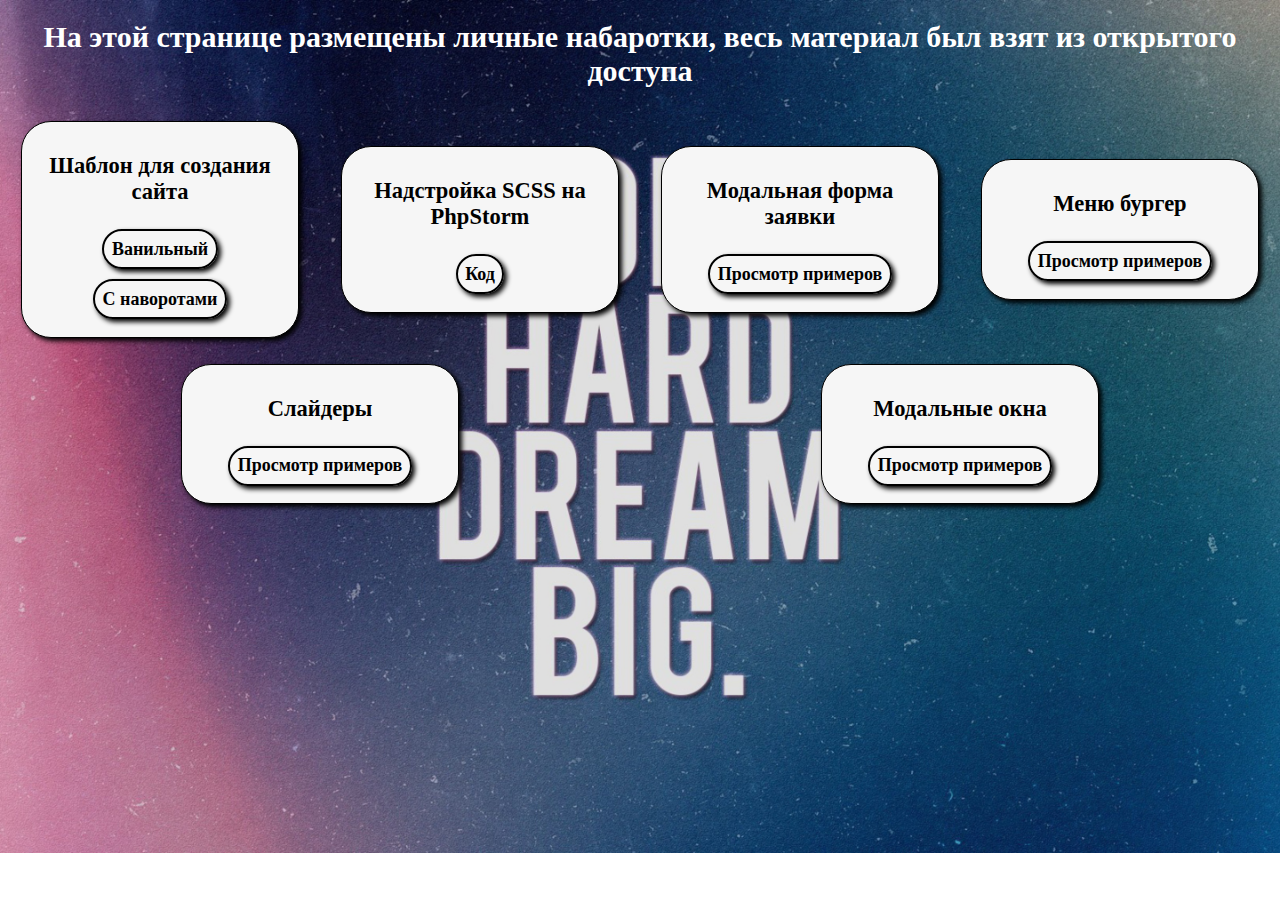
<file: index.html>
<!DOCTYPE html>
<html lang="ru">
<head>
    <meta charset="UTF-8">
    <title>Title</title>
    <meta name="description" content="Описание страницы">
    <meta name="viewport" content="width=device-width, initial-scale=1, maximum-scale=1">
    <link rel="stylesheet" type="text/css" href="src/css/main.css">
</head>
<body>
<section>
    <div class="example">
        <h1 class="example-title">На этой странице размещены личные набаротки, весь материал был взят из открытого доступа</h1>
        <div class="example-box">
            <h2 class="example-box__title">Шаблон для создания сайта</h2>
            <a class="example-box__btn" download href="site_vanila/site_vanila.zip">Ванильный</a>
            <a class="example-box__btn" download href="">С наворотами</a>
        </div>
        <div class="example-box">
            <h2 class="example-box__title">Надстройка SCSS на PhpStorm</h2>
            <a class="example-box__btn" href="scss_phpstorm/setting_scss.html">Код</a>
        </div>
        <div class="example-box">
            <h2 class="example-box__title">Модальная форма заявки</h2>
            <a class="example-box__btn" href="modal_form/modal_form.html">Просмотр примеров</a>
        </div>
        <div class="example-box">
            <h2 class="example-box__title">Меню бургер</h2>
            <a class="example-box__btn" href="hamburger/hamburger.html">Просмотр примеров</a>
        </div>
        <div class="example-box">
            <h2 class="example-box__title">Слайдеры</h2>
            <a class="example-box__btn" href="sliders/slider.html">Просмотр примеров</a>
        </div>
        <div class="example-box">
            <h2 class="example-box__title">Модальные окна</h2>
            <a class="example-box__btn" href="">Просмотр примеров</a>
        </div>
    </div>
</section>
</body>
</html>
</file>
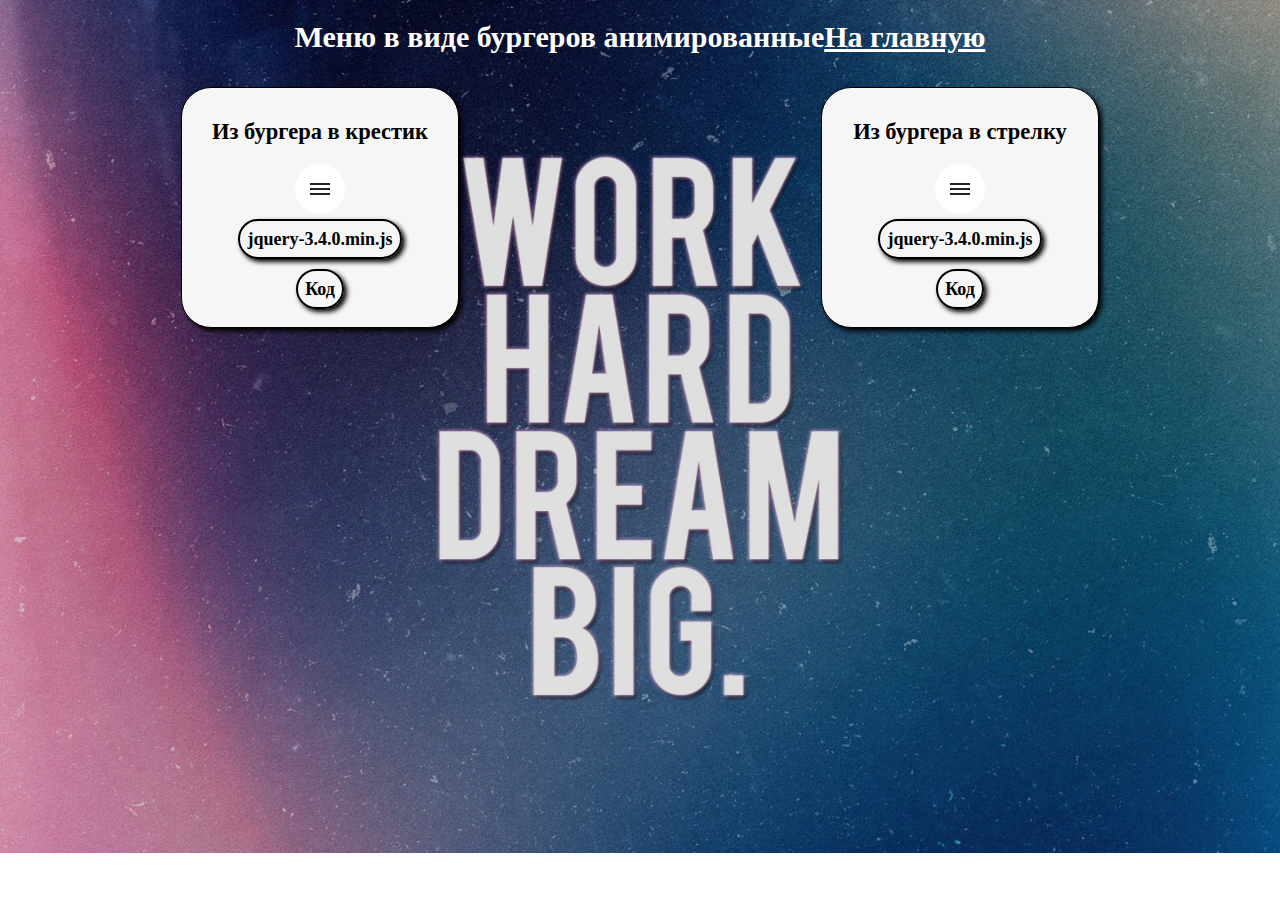
<file: hamburger/hamburger.html>
<!DOCTYPE html>
<html lang="ru">
<head>
    <meta charset="UTF-8">
    <title>Title</title>
    <meta name="viewport" content="width=device-width, initial-scale=1, maximum-scale=1">
    <link rel="stylesheet" type="text/css" href="../src/css/main.css">
    <link rel="stylesheet" type="text/css" href="hamburger.css">
</head>
<body>
<section>
    <div class="example">
        <h1 class="example-title">Меню в виде бургеров анимированные<a href="../index.html">На главную</a></h1>
        <div class="example-box">
            <h2 class="example-box__title">Из бургера в крестик</h2>
            <nav class="header-nav">
                <a class="header-nav__btn">
                    <span class="header-nav__btn-line"></span>
                </a>
            </nav>
            <a class="example-box__btn" href="../src/js/jquery-3.4.0.min.js">jquery-3.4.0.min.js</a>
            <a class="example-box__btn" href="hamburger_code.html">Код</a>
        </div>
        <div class="example-box">
            <h2 class="example-box__title">Из бургера в стрелку</h2>
            <nav class="header-nav">
                <a class="header-nav__btn-arrow">
                    <span class="header-nav__btn-arrow-line"></span>
                </a>
            </nav>
            <a class="example-box__btn" href="../src/js/jquery-3.4.0.min.js">jquery-3.4.0.min.js</a>
            <a class="example-box__btn" href="hamburger_arrow.html">Код</a>
        </div>
    </div>
</section>
<script src="../src/js/jquery-3.4.0.min.js"></script>
<script>
    $('.header-nav__btn').on('click', function (e) {
        e.preventDefault;
        $(this).toggleClass('active');
    });
</script>
<script>
    $('.header-nav__btn-arrow').on('click', function (e) {
        e.preventDefault;
        $(this).toggleClass('active');
    });
</script>
</body>
</html>
</file>
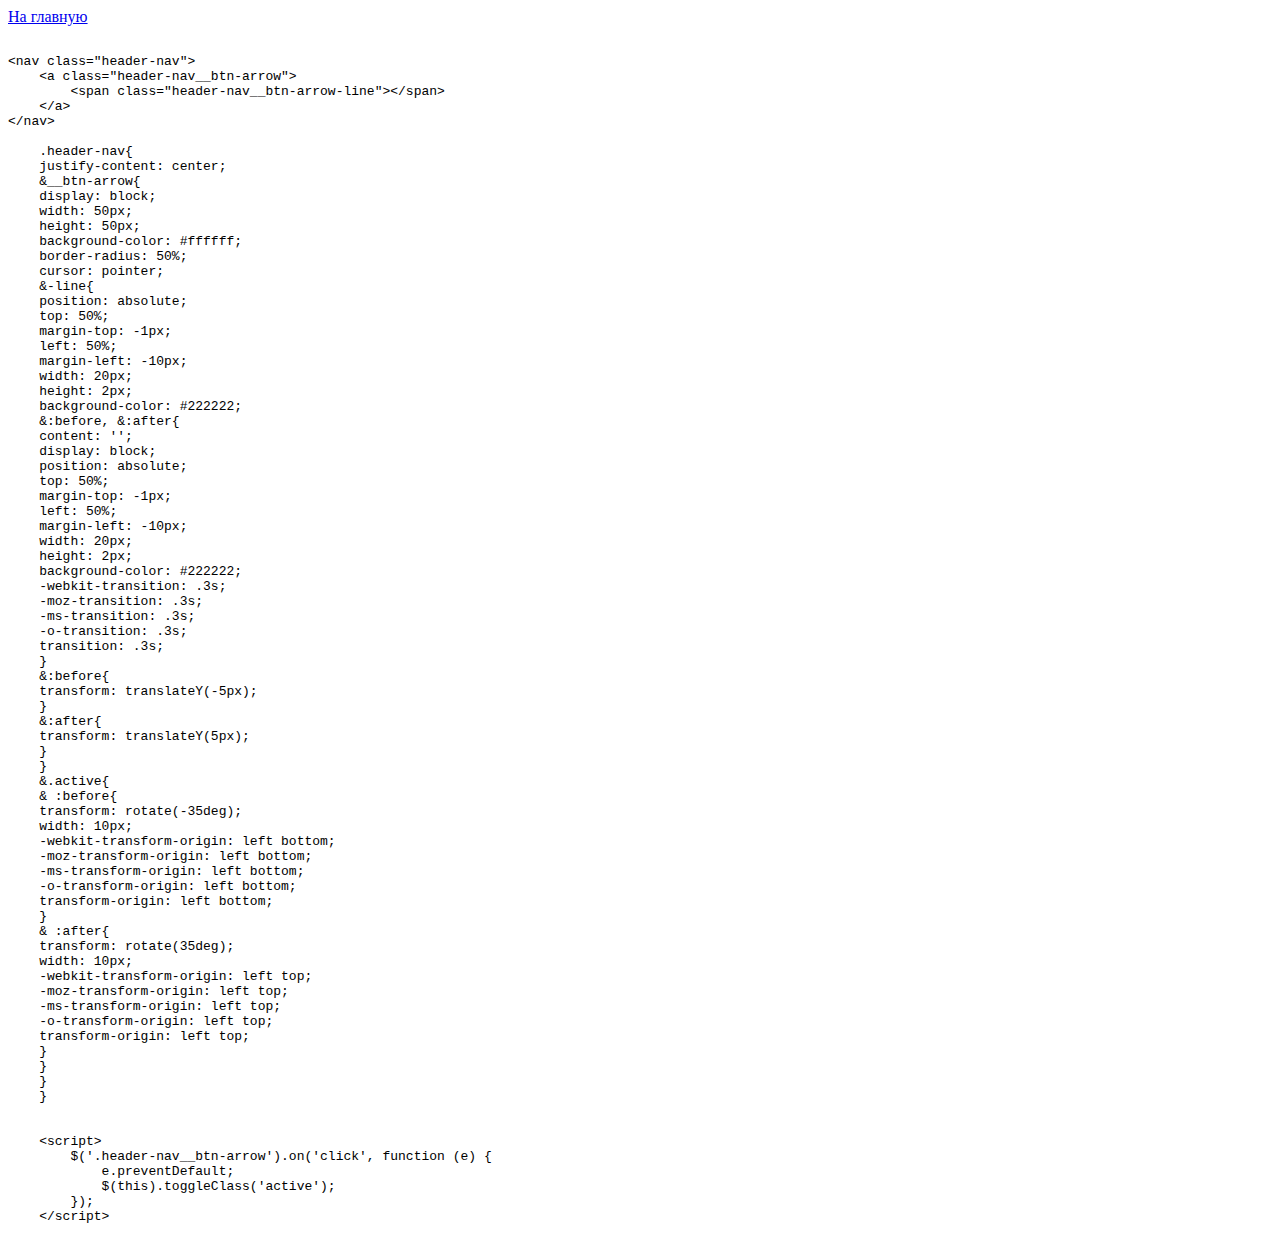
<file: hamburger/hamburger_arrow.html>
<!DOCTYPE html>
<html lang="ru">
<head>
    <meta charset="UTF-8">
    <title>Title</title>
    <meta name="description" content="Описание страницы">
    <meta name="viewport" content="width=device-width, initial-scale=1, maximum-scale=1">
</head>
<a href="../index.html">На главную</a>
<plaintext>
<nav class="header-nav">
    <a class="header-nav__btn-arrow">
        <span class="header-nav__btn-arrow-line"></span>
    </a>
</nav>

    .header-nav{
    justify-content: center;
    &__btn-arrow{
    display: block;
    width: 50px;
    height: 50px;
    background-color: #ffffff;
    border-radius: 50%;
    cursor: pointer;
    &-line{
    position: absolute;
    top: 50%;
    margin-top: -1px;
    left: 50%;
    margin-left: -10px;
    width: 20px;
    height: 2px;
    background-color: #222222;
    &:before, &:after{
    content: '';
    display: block;
    position: absolute;
    top: 50%;
    margin-top: -1px;
    left: 50%;
    margin-left: -10px;
    width: 20px;
    height: 2px;
    background-color: #222222;
    -webkit-transition: .3s;
    -moz-transition: .3s;
    -ms-transition: .3s;
    -o-transition: .3s;
    transition: .3s;
    }
    &:before{
    transform: translateY(-5px);
    }
    &:after{
    transform: translateY(5px);
    }
    }
    &.active{
    & :before{
    transform: rotate(-35deg);
    width: 10px;
    -webkit-transform-origin: left bottom;
    -moz-transform-origin: left bottom;
    -ms-transform-origin: left bottom;
    -o-transform-origin: left bottom;
    transform-origin: left bottom;
    }
    & :after{
    transform: rotate(35deg);
    width: 10px;
    -webkit-transform-origin: left top;
    -moz-transform-origin: left top;
    -ms-transform-origin: left top;
    -o-transform-origin: left top;
    transform-origin: left top;
    }
    }
    }
    }


    <script>
        $('.header-nav__btn-arrow').on('click', function (e) {
            e.preventDefault;
            $(this).toggleClass('active');
        });
    </script>
</file>
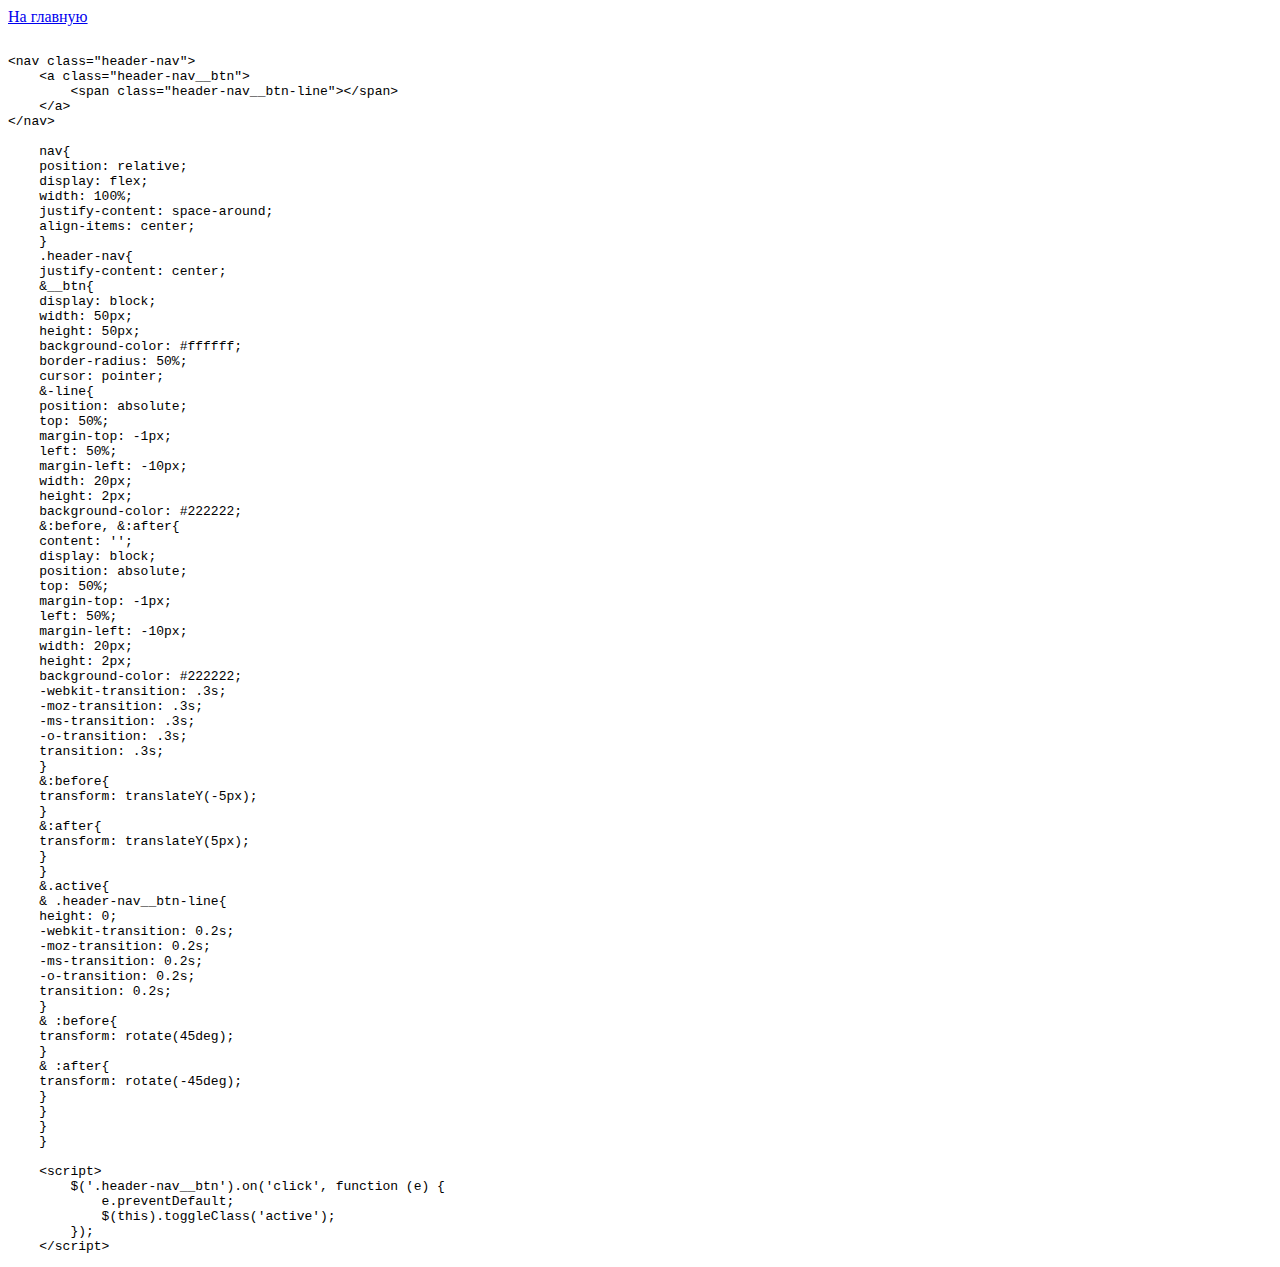
<file: hamburger/hamburger_code.html>
<!DOCTYPE html>
<html lang="ru">
<head>
    <meta charset="UTF-8">
    <title>Title</title>
    <meta name="description" content="Описание страницы">
    <meta name="viewport" content="width=device-width, initial-scale=1, maximum-scale=1">
</head>
<a href="../index.html">На главную</a>
<plaintext>
<nav class="header-nav">
    <a class="header-nav__btn">
        <span class="header-nav__btn-line"></span>
    </a>
</nav>

    nav{
    position: relative;
    display: flex;
    width: 100%;
    justify-content: space-around;
    align-items: center;
    }
    .header-nav{
    justify-content: center;
    &__btn{
    display: block;
    width: 50px;
    height: 50px;
    background-color: #ffffff;
    border-radius: 50%;
    cursor: pointer;
    &-line{
    position: absolute;
    top: 50%;
    margin-top: -1px;
    left: 50%;
    margin-left: -10px;
    width: 20px;
    height: 2px;
    background-color: #222222;
    &:before, &:after{
    content: '';
    display: block;
    position: absolute;
    top: 50%;
    margin-top: -1px;
    left: 50%;
    margin-left: -10px;
    width: 20px;
    height: 2px;
    background-color: #222222;
    -webkit-transition: .3s;
    -moz-transition: .3s;
    -ms-transition: .3s;
    -o-transition: .3s;
    transition: .3s;
    }
    &:before{
    transform: translateY(-5px);
    }
    &:after{
    transform: translateY(5px);
    }
    }
    &.active{
    & .header-nav__btn-line{
    height: 0;
    -webkit-transition: 0.2s;
    -moz-transition: 0.2s;
    -ms-transition: 0.2s;
    -o-transition: 0.2s;
    transition: 0.2s;
    }
    & :before{
    transform: rotate(45deg);
    }
    & :after{
    transform: rotate(-45deg);
    }
    }
    }
    }

    <script>
        $('.header-nav__btn').on('click', function (e) {
            e.preventDefault;
            $(this).toggleClass('active');
        });
    </script>
</file>
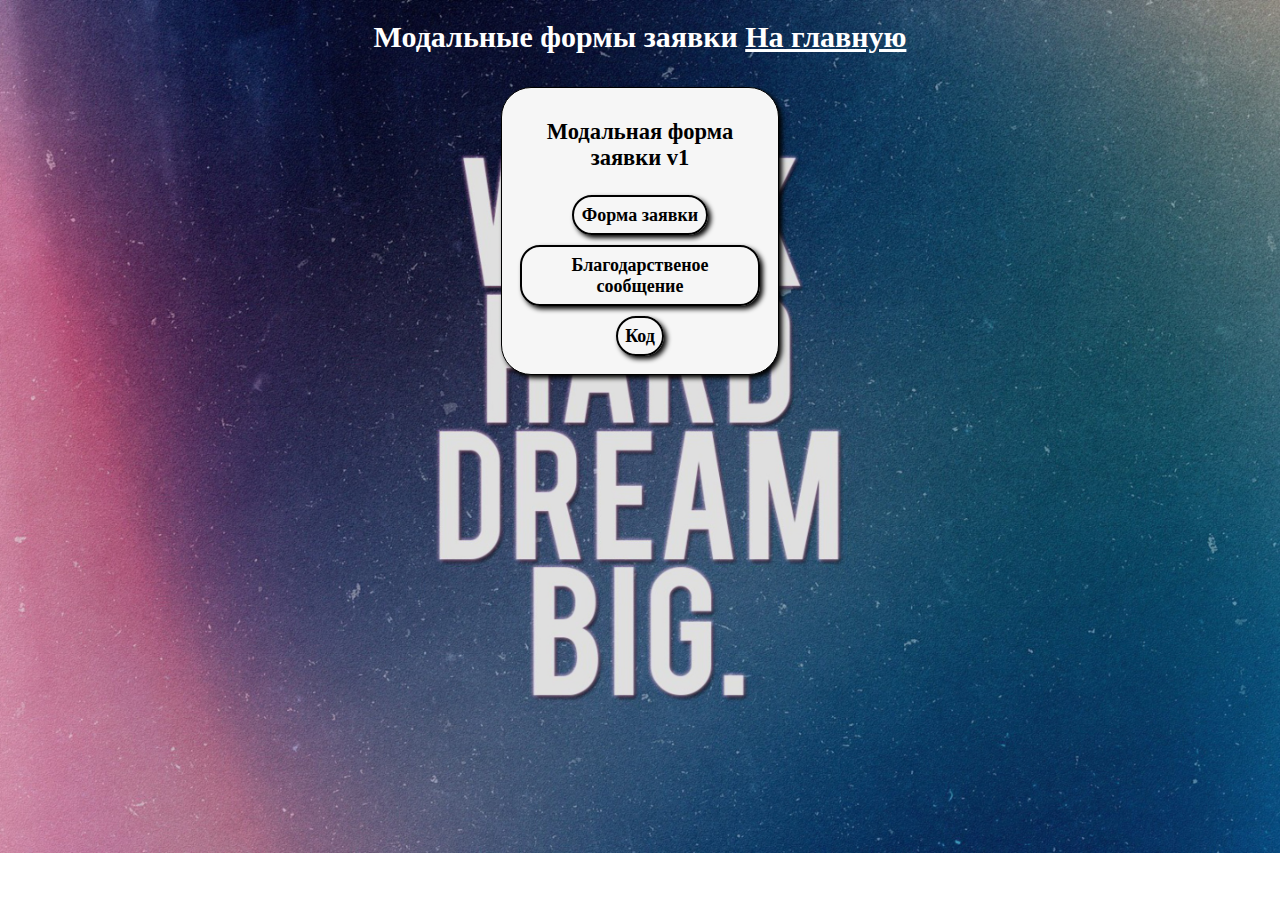
<file: modal_form/modal_form.html>
<!DOCTYPE html>
<html lang="ru">
<head>
    <meta charset="UTF-8">
    <title>Title</title>
    <meta name="viewport" content="width=device-width, initial-scale=1, maximum-scale=1">
    <link rel="stylesheet" type="text/css" href="../src/css/main.css">
    <link rel="stylesheet" type="text/css" href="modal_form.css">
</head>
<body>
<section>
    <div class="example">
        <h1 class="example-title">Модальные формы заявки <a href="../index.html">На главную</a></h1>
        <div class="example-box">
            <h2 class="example-box__title">Модальная форма заявки v1</h2>
            <a class="example-box__btn" href="#callback">Форма заявки</a>
            <a class="example-box__btn" href="#endthx">Благодарственое сообщение</a>
            <a class="example-box__btn" href="modal_form_code.html">Код</a>
        </div>
    </div>
</section>
<div id="callback" class="modalDialog">
    <div class="callbody">
        <div class="backcall">
            <a href="#close" title="Закрыть" class="close"></a>
            <h2 class="call-modal-h2">Отправить заявку</h2>
            <form id="make_order" method="post" name="modal-box" action="modal_form_send.php">
                <input type="hidden" id="request" name="main_request" value="Основная заявка">
                <span class="inp-req">
                    <input id="rqname" name="name" type="text" required="" placeholder="Ваше имя" autocomplete="off" class="suggestions-input">
                </span>
                <span class="inp-req">
                    <input id="rqmail" name="mail" type="email" required="" placeholder="Адрес эл. почты" autocomplete="off" class="suggestions-input">
                </span>
                <span class="inp-req">
                    <input id="rqtel" name="tel" type="tel" required="" placeholder="Номер телефона" autocomplete="off" class="suggestions-input">
                </span>
                <span class="inp-req">
                    <input type="submit" class="btn" value="Оставить заявку">
                </span>
            </form>
            <p>
                Нажимая на кнопку "Оставить заявку", я даю согласие на обработку моих персональных данных, согласно <a href="#">политике конфиденциальности</a>
            </p>
        </div>
    </div>
</div>

<div id="endthx" class="modalDialog">
    <div class="callbody">
        <div class="backcall">
            <a href="#close" title="Закрыть" class="close"></a>
            <div id="result">
                <h2 class="call-modal-h2">Ваша заявка принята, спасибо за обращение</h2>
                <a href="#close">
                    <span class="inp-req">
                        <input type="submit" class="btn" value="Закрыть">
                    </span>
                </a>
            </div>
        </div>
    </div>
</div>
</body>
</html>
</file>
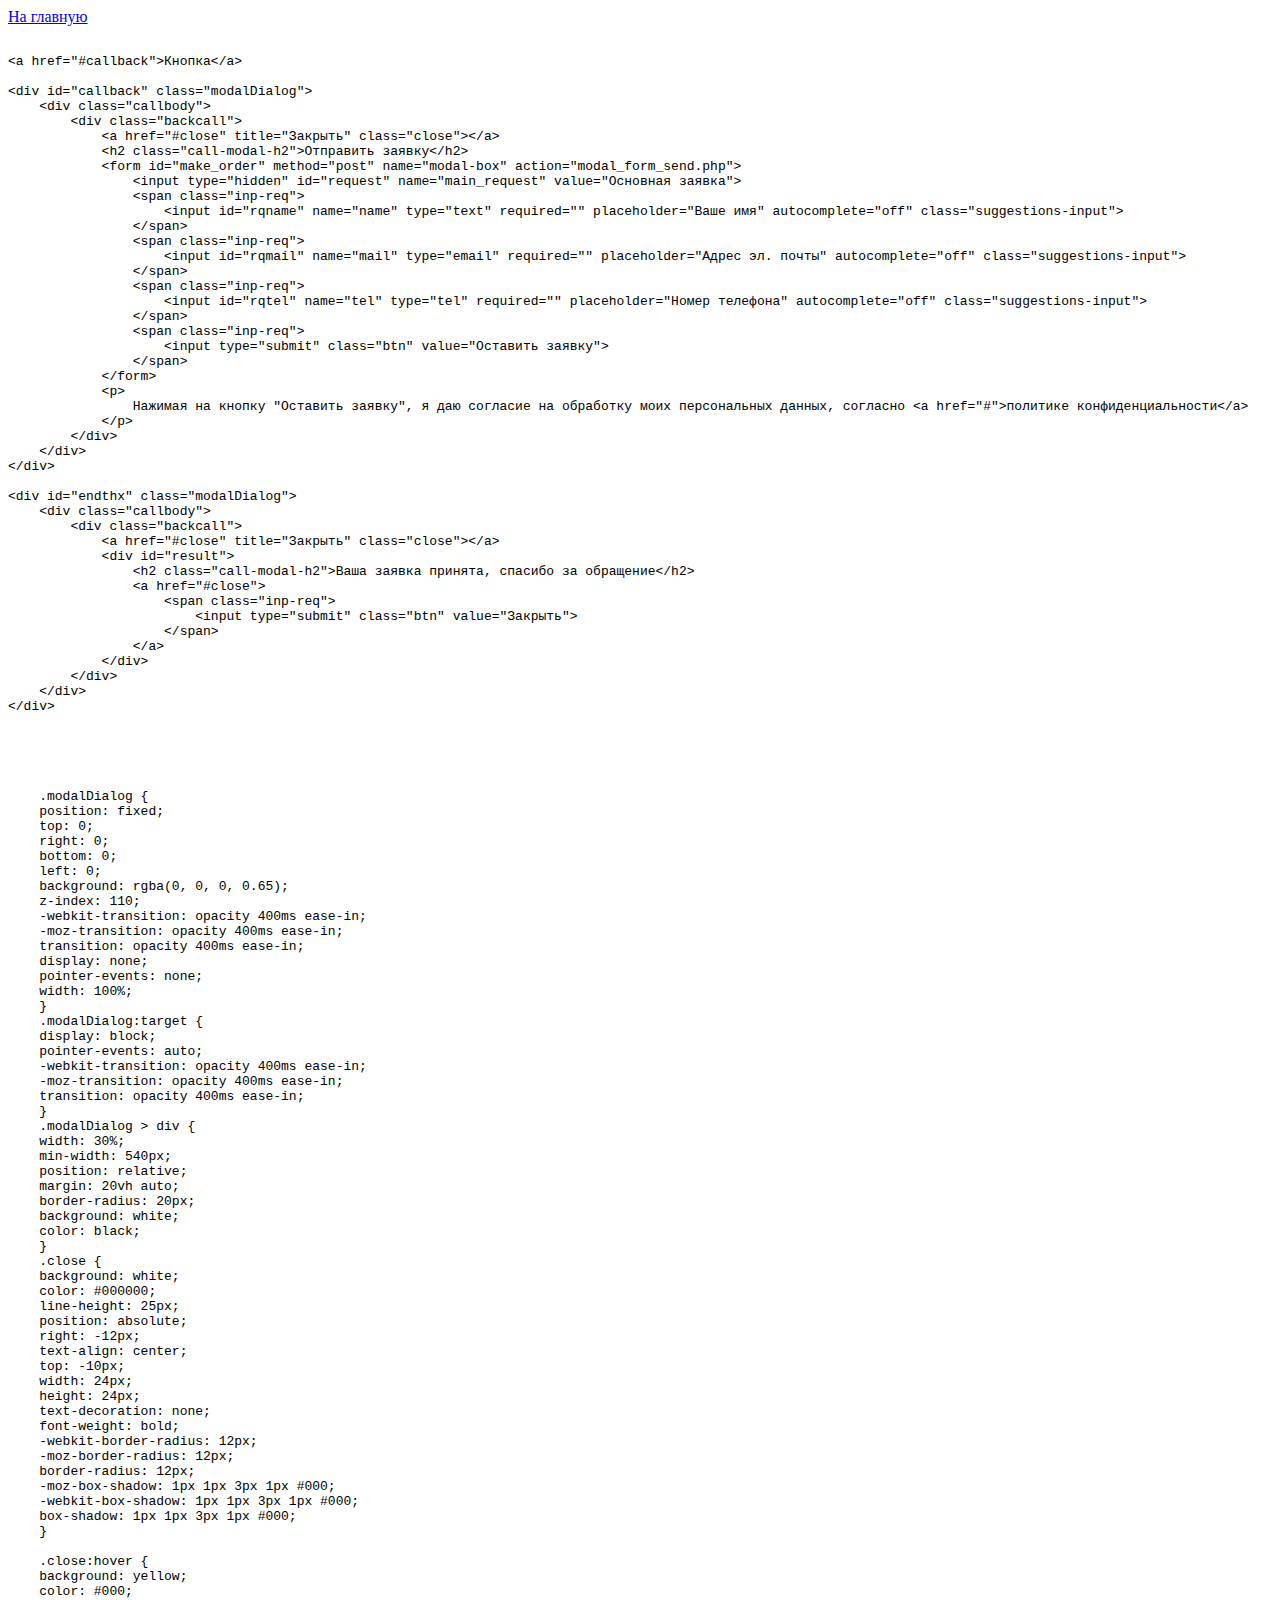
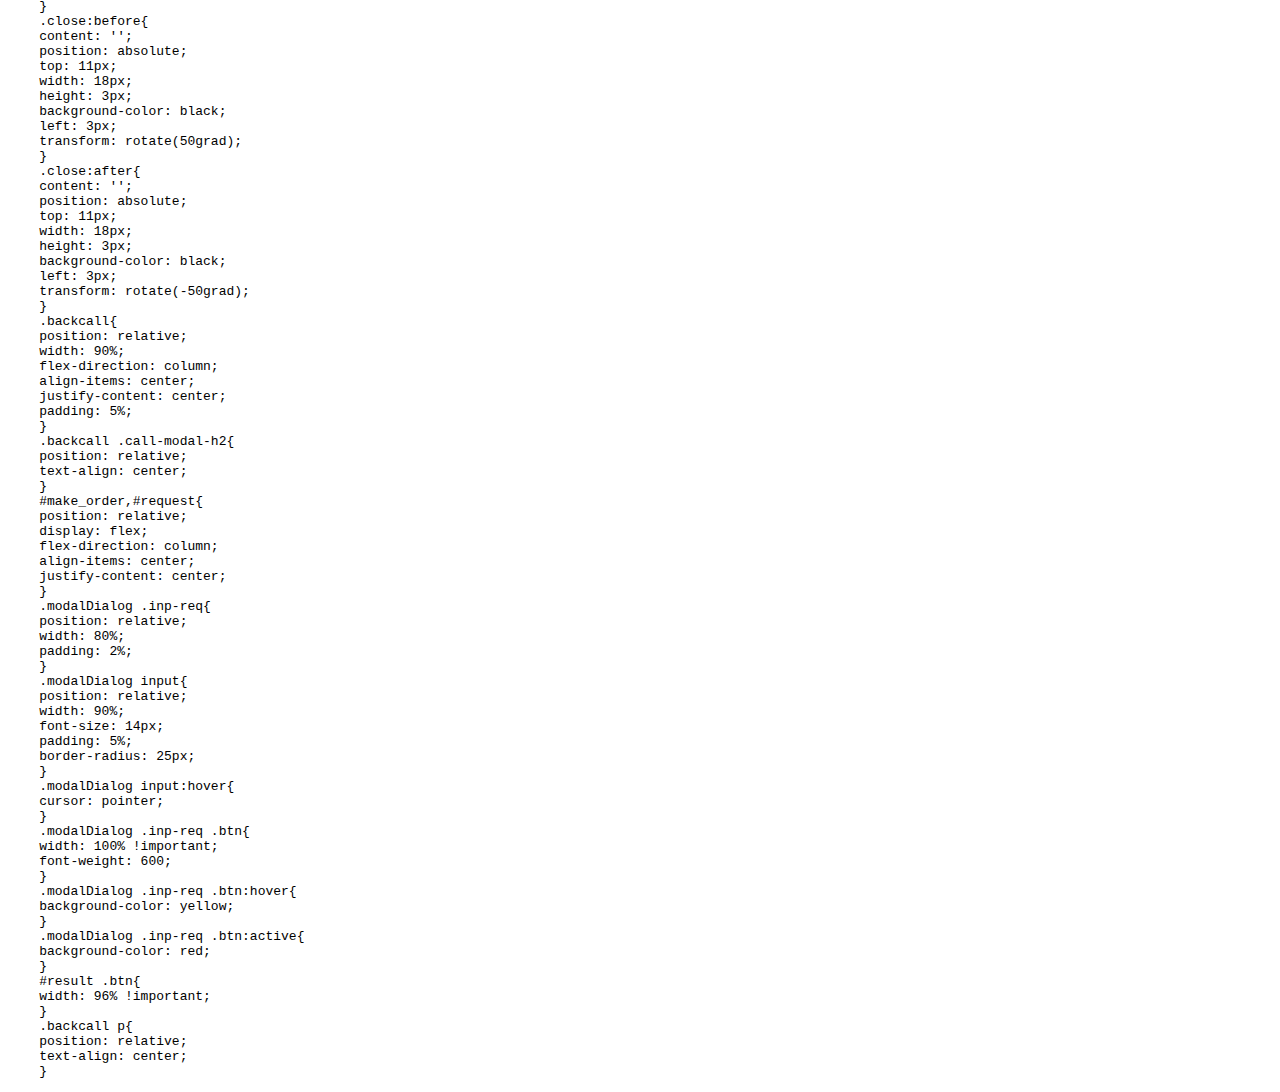
<file: modal_form/modal_form_code.html>
<!DOCTYPE html>
<html lang="ru">
<head>
    <meta charset="UTF-8">
    <title>Title</title>
    <meta name="description" content="Описание страницы">
    <meta name="viewport" content="width=device-width, initial-scale=1, maximum-scale=1">
</head>
<a href="../index.html">На главную</a>
<plaintext>
<a href="#callback">Кнопка</a>

<div id="callback" class="modalDialog">
    <div class="callbody">
        <div class="backcall">
            <a href="#close" title="Закрыть" class="close"></a>
            <h2 class="call-modal-h2">Отправить заявку</h2>
            <form id="make_order" method="post" name="modal-box" action="modal_form_send.php">
                <input type="hidden" id="request" name="main_request" value="Основная заявка">
                <span class="inp-req">
                    <input id="rqname" name="name" type="text" required="" placeholder="Ваше имя" autocomplete="off" class="suggestions-input">
                </span>
                <span class="inp-req">
                    <input id="rqmail" name="mail" type="email" required="" placeholder="Адрес эл. почты" autocomplete="off" class="suggestions-input">
                </span>
                <span class="inp-req">
                    <input id="rqtel" name="tel" type="tel" required="" placeholder="Номер телефона" autocomplete="off" class="suggestions-input">
                </span>
                <span class="inp-req">
                    <input type="submit" class="btn" value="Оставить заявку">
                </span>
            </form>
            <p>
                Нажимая на кнопку "Оставить заявку", я даю согласие на обработку моих персональных данных, согласно <a href="#">политике конфиденциальности</a>
            </p>
        </div>
    </div>
</div>

<div id="endthx" class="modalDialog">
    <div class="callbody">
        <div class="backcall">
            <a href="#close" title="Закрыть" class="close"></a>
            <div id="result">
                <h2 class="call-modal-h2">Ваша заявка принята, спасибо за обращение</h2>
                <a href="#close">
                    <span class="inp-req">
                        <input type="submit" class="btn" value="Закрыть">
                    </span>
                </a>
            </div>
        </div>
    </div>
</div>





    .modalDialog {
    position: fixed;
    top: 0;
    right: 0;
    bottom: 0;
    left: 0;
    background: rgba(0, 0, 0, 0.65);
    z-index: 110;
    -webkit-transition: opacity 400ms ease-in;
    -moz-transition: opacity 400ms ease-in;
    transition: opacity 400ms ease-in;
    display: none;
    pointer-events: none;
    width: 100%;
    }
    .modalDialog:target {
    display: block;
    pointer-events: auto;
    -webkit-transition: opacity 400ms ease-in;
    -moz-transition: opacity 400ms ease-in;
    transition: opacity 400ms ease-in;
    }
    .modalDialog > div {
    width: 30%;
    min-width: 540px;
    position: relative;
    margin: 20vh auto;
    border-radius: 20px;
    background: white;
    color: black;
    }
    .close {
    background: white;
    color: #000000;
    line-height: 25px;
    position: absolute;
    right: -12px;
    text-align: center;
    top: -10px;
    width: 24px;
    height: 24px;
    text-decoration: none;
    font-weight: bold;
    -webkit-border-radius: 12px;
    -moz-border-radius: 12px;
    border-radius: 12px;
    -moz-box-shadow: 1px 1px 3px 1px #000;
    -webkit-box-shadow: 1px 1px 3px 1px #000;
    box-shadow: 1px 1px 3px 1px #000;
    }

    .close:hover {
    background: yellow;
    color: #000;
    }
    .close:before{
    content: '';
    position: absolute;
    top: 11px;
    width: 18px;
    height: 3px;
    background-color: black;
    left: 3px;
    transform: rotate(50grad);
    }
    .close:after{
    content: '';
    position: absolute;
    top: 11px;
    width: 18px;
    height: 3px;
    background-color: black;
    left: 3px;
    transform: rotate(-50grad);
    }
    .backcall{
    position: relative;
    width: 90%;
    flex-direction: column;
    align-items: center;
    justify-content: center;
    padding: 5%;
    }
    .backcall .call-modal-h2{
    position: relative;
    text-align: center;
    }
    #make_order,#request{
    position: relative;
    display: flex;
    flex-direction: column;
    align-items: center;
    justify-content: center;
    }
    .modalDialog .inp-req{
    position: relative;
    width: 80%;
    padding: 2%;
    }
    .modalDialog input{
    position: relative;
    width: 90%;
    font-size: 14px;
    padding: 5%;
    border-radius: 25px;
    }
    .modalDialog input:hover{
    cursor: pointer;
    }
    .modalDialog .inp-req .btn{
    width: 100% !important;
    font-weight: 600;
    }
    .modalDialog .inp-req .btn:hover{
    background-color: yellow;
    }
    .modalDialog .inp-req .btn:active{
    background-color: red;
    }
    #result .btn{
    width: 96% !important;
    }
    .backcall p{
    position: relative;
    text-align: center;
    }
</file>
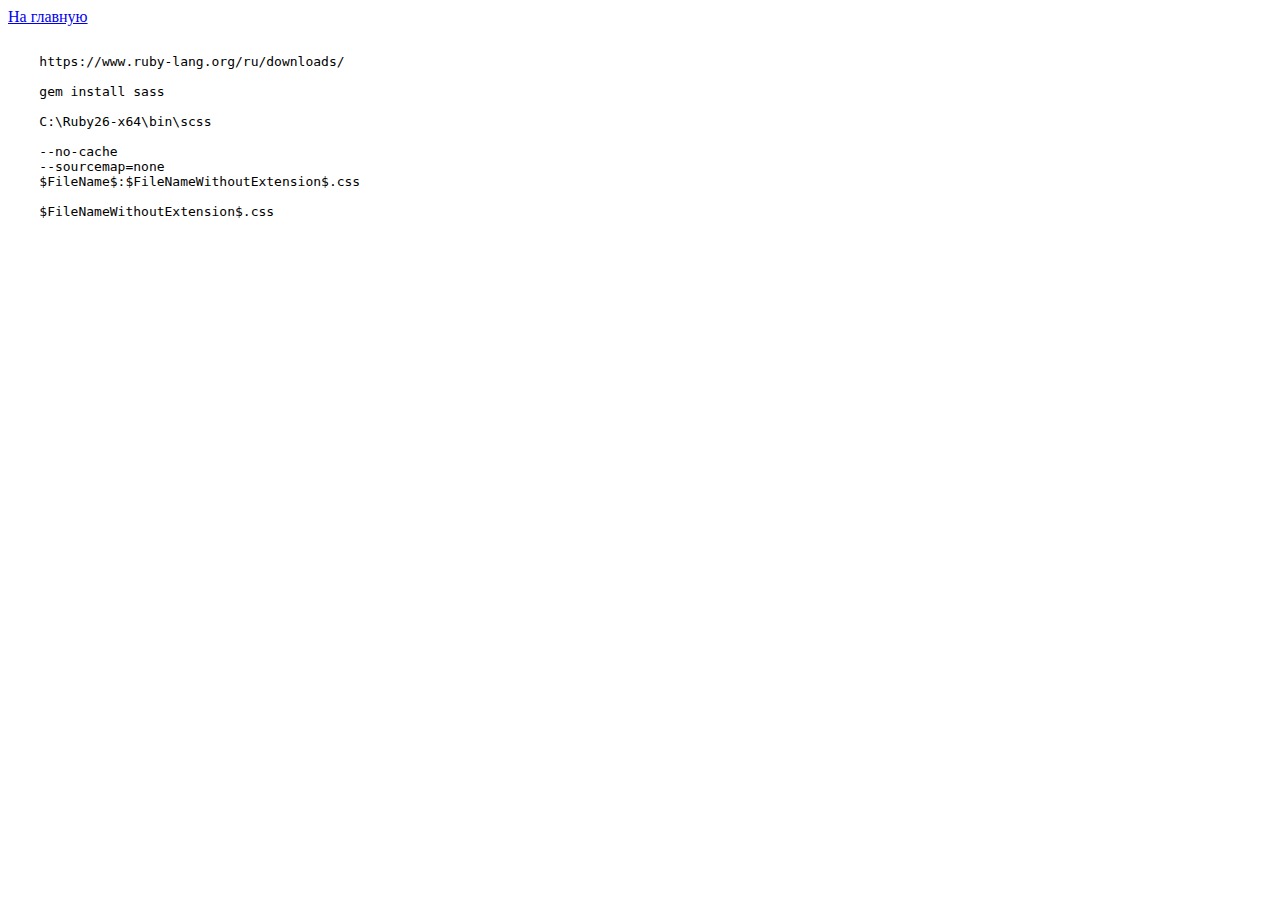
<file: scss_phpstorm/setting_scss.html>
<!DOCTYPE html>
<html lang="ru">
<head>
    <meta charset="UTF-8">
    <title>Title</title>
    <meta name="description" content="Описание страницы">
    <meta name="viewport" content="width=device-width, initial-scale=1, maximum-scale=1">
</head>
<a href="../index.html">На главную</a>
<plaintext>
    https://www.ruby-lang.org/ru/downloads/

    gem install sass

    C:\Ruby26-x64\bin\scss

    --no-cache
    --sourcemap=none
    $FileName$:$FileNameWithoutExtension$.css

    $FileNameWithoutExtension$.css
</file>
<file: src/css/main.css>
html {
  font-size: 15px;
  font-family: Arial sans-serif;
  box-sizing: border-box;
  margin: 0; }

body {
  position: relative;
  width: 100%;
  display: flex;
  justify-content: space-around;
  align-items: center;
  margin: 0;
  background: url("../img/back/444.jpg") top no-repeat;
  background-size: cover; }

section {
  position: relative;
  display: flex;
  width: 100%;
  justify-content: space-around;
  align-items: center; }

.example {
  position: relative;
  display: flex;
  width: 100%;
  justify-content: space-around;
  align-items: center;
  flex-wrap: wrap;
  margin: 0; }
  .example-title {
    display: inline-block;
    width: 100%;
    text-align: center;
    color: white; }
    .example-title a {
      color: white; }
  .example-box {
    position: relative;
    display: flex;
    width: 250px;
    padding: 1%;
    margin: 1% auto;
    align-items: center;
    justify-content: center;
    flex-direction: column;
    border: 1px solid black;
    border-radius: 30px;
    box-shadow: 3px 3px 5px black;
    background: #f6f6f6; }
    .example-box__title {
      position: relative;
      display: flex;
      text-align: center; }
    .example-box__btn {
      position: relative;
      display: flex;
      align-items: center;
      justify-content: center;
      width: content-box;
      margin: 2%;
      padding: 3%;
      border: 2px solid black;
      border-radius: 20px;
      font-size: 18px;
      text-decoration: none;
      color: black;
      font-weight: 900;
      box-shadow: 3px 3px 5px black;
      text-align: center; }
      .example-box__btn:hover {
        box-shadow: 2px 2px 2px black;
        transition: .5s;
        color: purple; }
</file>
<file: hamburger/hamburger.css>
nav {
  position: relative;
  display: flex;
  width: 100%;
  justify-content: space-around;
  align-items: center; }

.header-nav {
  justify-content: center; }
  .header-nav__btn {
    display: block;
    width: 50px;
    height: 50px;
    background-color: #ffffff;
    border-radius: 50%;
    cursor: pointer; }
    .header-nav__btn-line {
      position: absolute;
      top: 50%;
      margin-top: -1px;
      left: 50%;
      margin-left: -10px;
      width: 20px;
      height: 2px;
      background-color: #222222; }
      .header-nav__btn-line:before, .header-nav__btn-line:after {
        content: '';
        display: block;
        position: absolute;
        top: 50%;
        margin-top: -1px;
        left: 50%;
        margin-left: -10px;
        width: 20px;
        height: 2px;
        background-color: #222222;
        -webkit-transition: .3s;
        -moz-transition: .3s;
        -ms-transition: .3s;
        -o-transition: .3s;
        transition: .3s; }
      .header-nav__btn-line:before {
        transform: translateY(-5px); }
      .header-nav__btn-line:after {
        transform: translateY(5px); }
    .header-nav__btn.active .header-nav__btn-line {
      height: 0;
      -webkit-transition: 0.2s;
      -moz-transition: 0.2s;
      -ms-transition: 0.2s;
      -o-transition: 0.2s;
      transition: 0.2s; }
    .header-nav__btn.active :before {
      transform: rotate(45deg); }
    .header-nav__btn.active :after {
      transform: rotate(-45deg); }

.header-nav {
  justify-content: center; }
  .header-nav__btn-arrow {
    display: block;
    width: 50px;
    height: 50px;
    background-color: #ffffff;
    border-radius: 50%;
    cursor: pointer; }
    .header-nav__btn-arrow-line {
      position: absolute;
      top: 50%;
      margin-top: -1px;
      left: 50%;
      margin-left: -10px;
      width: 20px;
      height: 2px;
      background-color: #222222; }
      .header-nav__btn-arrow-line:before, .header-nav__btn-arrow-line:after {
        content: '';
        display: block;
        position: absolute;
        top: 50%;
        margin-top: -1px;
        left: 50%;
        margin-left: -10px;
        width: 20px;
        height: 2px;
        background-color: #222222;
        -webkit-transition: .3s;
        -moz-transition: .3s;
        -ms-transition: .3s;
        -o-transition: .3s;
        transition: .3s; }
      .header-nav__btn-arrow-line:before {
        transform: translateY(-5px); }
      .header-nav__btn-arrow-line:after {
        transform: translateY(5px); }
    .header-nav__btn-arrow.active :before {
      transform: rotate(-35deg);
      width: 10px;
      -webkit-transform-origin: left bottom;
      -moz-transform-origin: left bottom;
      -ms-transform-origin: left bottom;
      -o-transform-origin: left bottom;
      transform-origin: left bottom; }
    .header-nav__btn-arrow.active :after {
      transform: rotate(35deg);
      width: 10px;
      -webkit-transform-origin: left top;
      -moz-transform-origin: left top;
      -ms-transform-origin: left top;
      -o-transform-origin: left top;
      transform-origin: left top; }
</file>
<file: modal_form/modal_form.css>
.modalDialog {
    position: fixed;
    top: 0;
    right: 0;
    bottom: 0;
    left: 0;
    background: rgba(0, 0, 0, 0.65);
    z-index: 110;
    -webkit-transition: opacity 400ms ease-in;
    -moz-transition: opacity 400ms ease-in;
    transition: opacity 400ms ease-in;
    display: none;
    pointer-events: none;
    width: 100%;
}
.modalDialog:target {
    display: block;
    pointer-events: auto;
    -webkit-transition: opacity 400ms ease-in;
    -moz-transition: opacity 400ms ease-in;
    transition: opacity 400ms ease-in;
}
.modalDialog > div {
    width: 30%;
    min-width: 540px;
    position: relative;
    margin: 20vh auto;
    border-radius: 20px;
    background: white;
    color: black;
}
.close {
    background: white;
    color: #000000;
    line-height: 25px;
    position: absolute;
    right: -12px;
    text-align: center;
    top: -10px;
    width: 24px;
    height: 24px;
    text-decoration: none;
    font-weight: bold;
    -webkit-border-radius: 12px;
    -moz-border-radius: 12px;
    border-radius: 12px;
    -moz-box-shadow: 1px 1px 3px 1px #000;
    -webkit-box-shadow: 1px 1px 3px 1px #000;
    box-shadow: 1px 1px 3px 1px #000;
}

.close:hover {
    background: yellow;
    color: #000;
}
.close:before{
    content: '';
    position: absolute;
    top: 11px;
    width: 18px;
    height: 3px;
    background-color: black;
    left: 3px;
    transform: rotate(50grad);
}
.close:after{
    content: '';
    position: absolute;
    top: 11px;
    width: 18px;
    height: 3px;
    background-color: black;
    left: 3px;
    transform: rotate(-50grad);
}
.backcall{
    position: relative;
    width: 90%;
    flex-direction: column;
    align-items: center;
    justify-content: center;
    padding: 5%;
}
.backcall .call-modal-h2{
    position: relative;
    text-align: center;
}
#make_order,#request{
    position: relative;
    display: flex;
    flex-direction: column;
    align-items: center;
    justify-content: center;
}
.modalDialog .inp-req{
    position: relative;
    width: 80%;
    padding: 2%;
}
.modalDialog input{
    position: relative;
    width: 90%;
    font-size: 14px;
    padding: 5%;
    border-radius: 25px;
}
.modalDialog input:hover{
    cursor: pointer;
}
.modalDialog .inp-req .btn{
    width: 100% !important;
    font-weight: 600;
}
.modalDialog .inp-req .btn:hover{
    background-color: yellow;
}
.modalDialog .inp-req .btn:active{
    background-color: red;
}
#result .btn{
    width: 96% !important;
}
.backcall p{
    position: relative;
    text-align: center;
}
</file>
